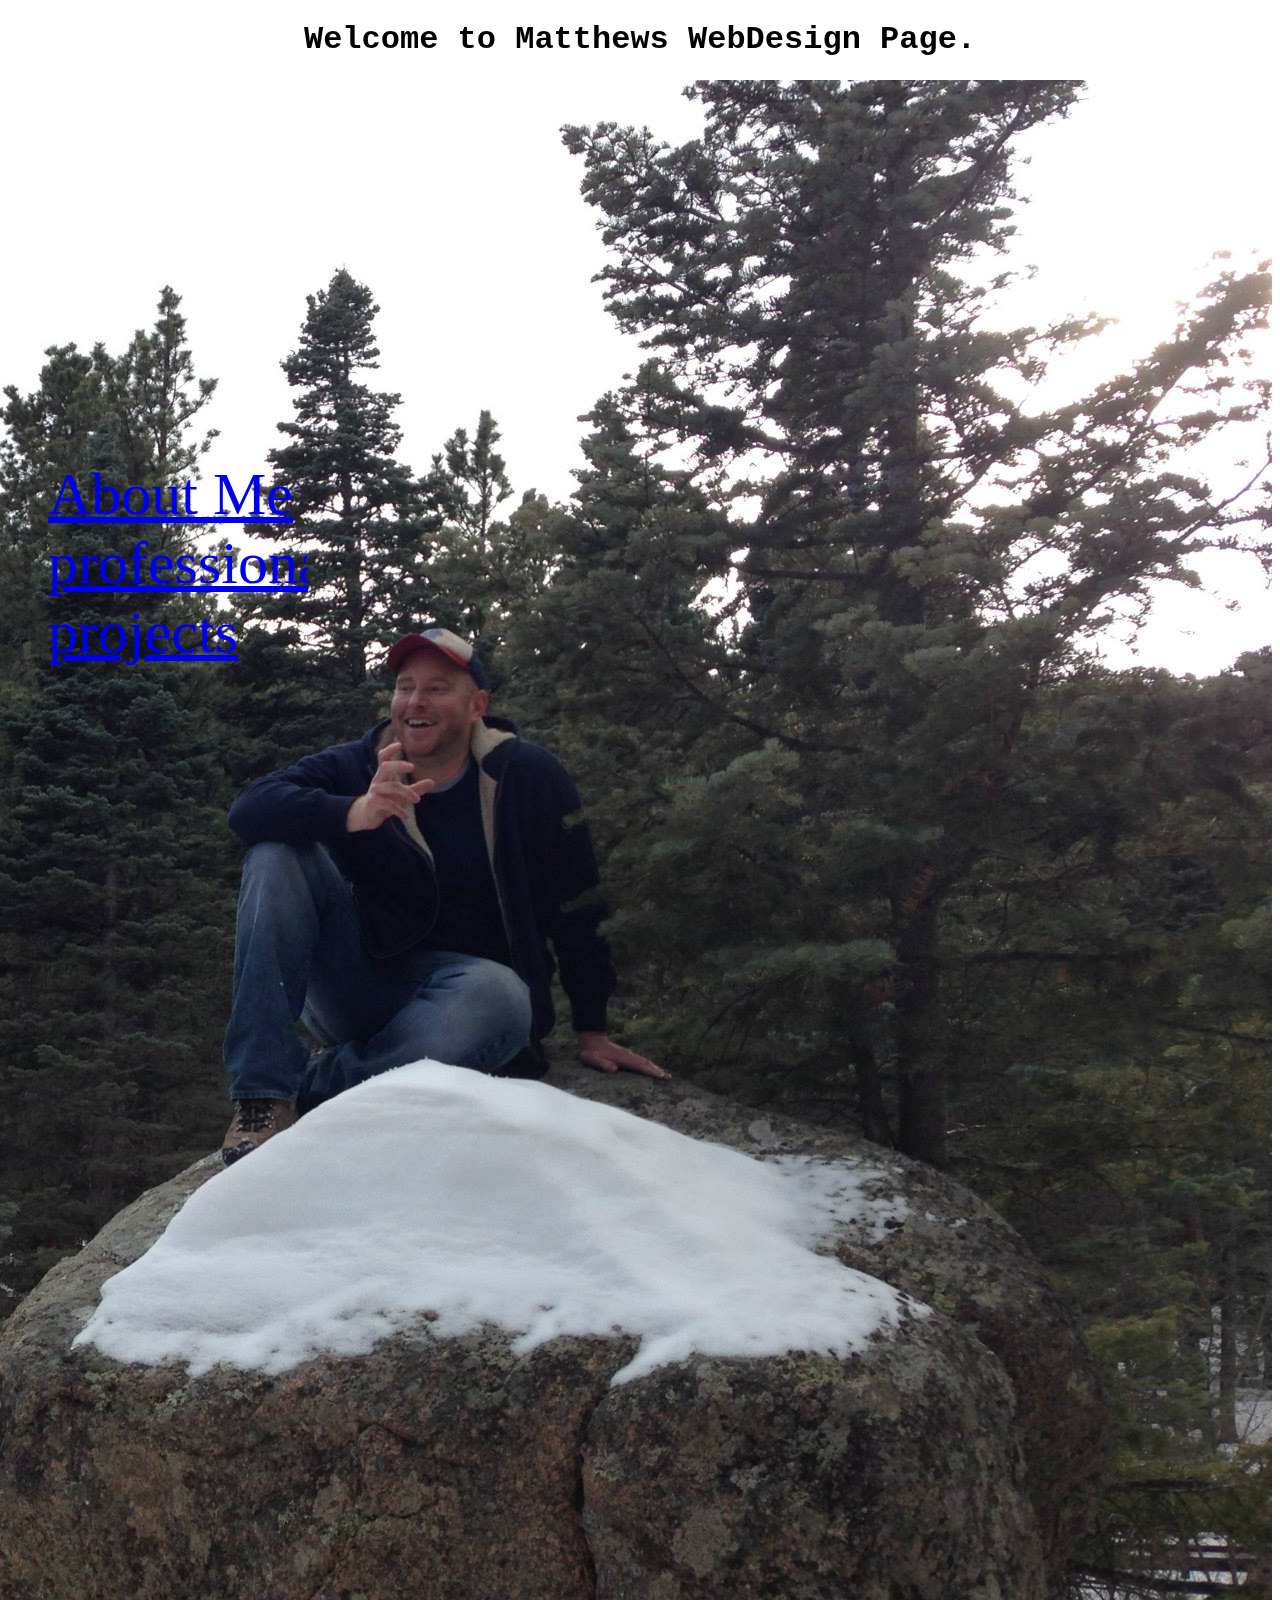
<file: index.html>
<!DOCTYPE html>
<html>
  <head>
    <link href="css/styles.css" rel="stylesheet">
    <title></title>
  </head>
  <body>
    <h1>Welcome to Matthews WebDesign Page.</h1>
    <img src="img/Outdoors Matt.jpg" alt="Image of me in Snow">
    <div class="Sidebar">
      <ul>
        <a href="about-me.html">About Me</a>
        <a href="professional.html">professional</a>
        <a href="projects.html">projects</a>
      </ul>
    </div>
  </body>
</html>
</file>
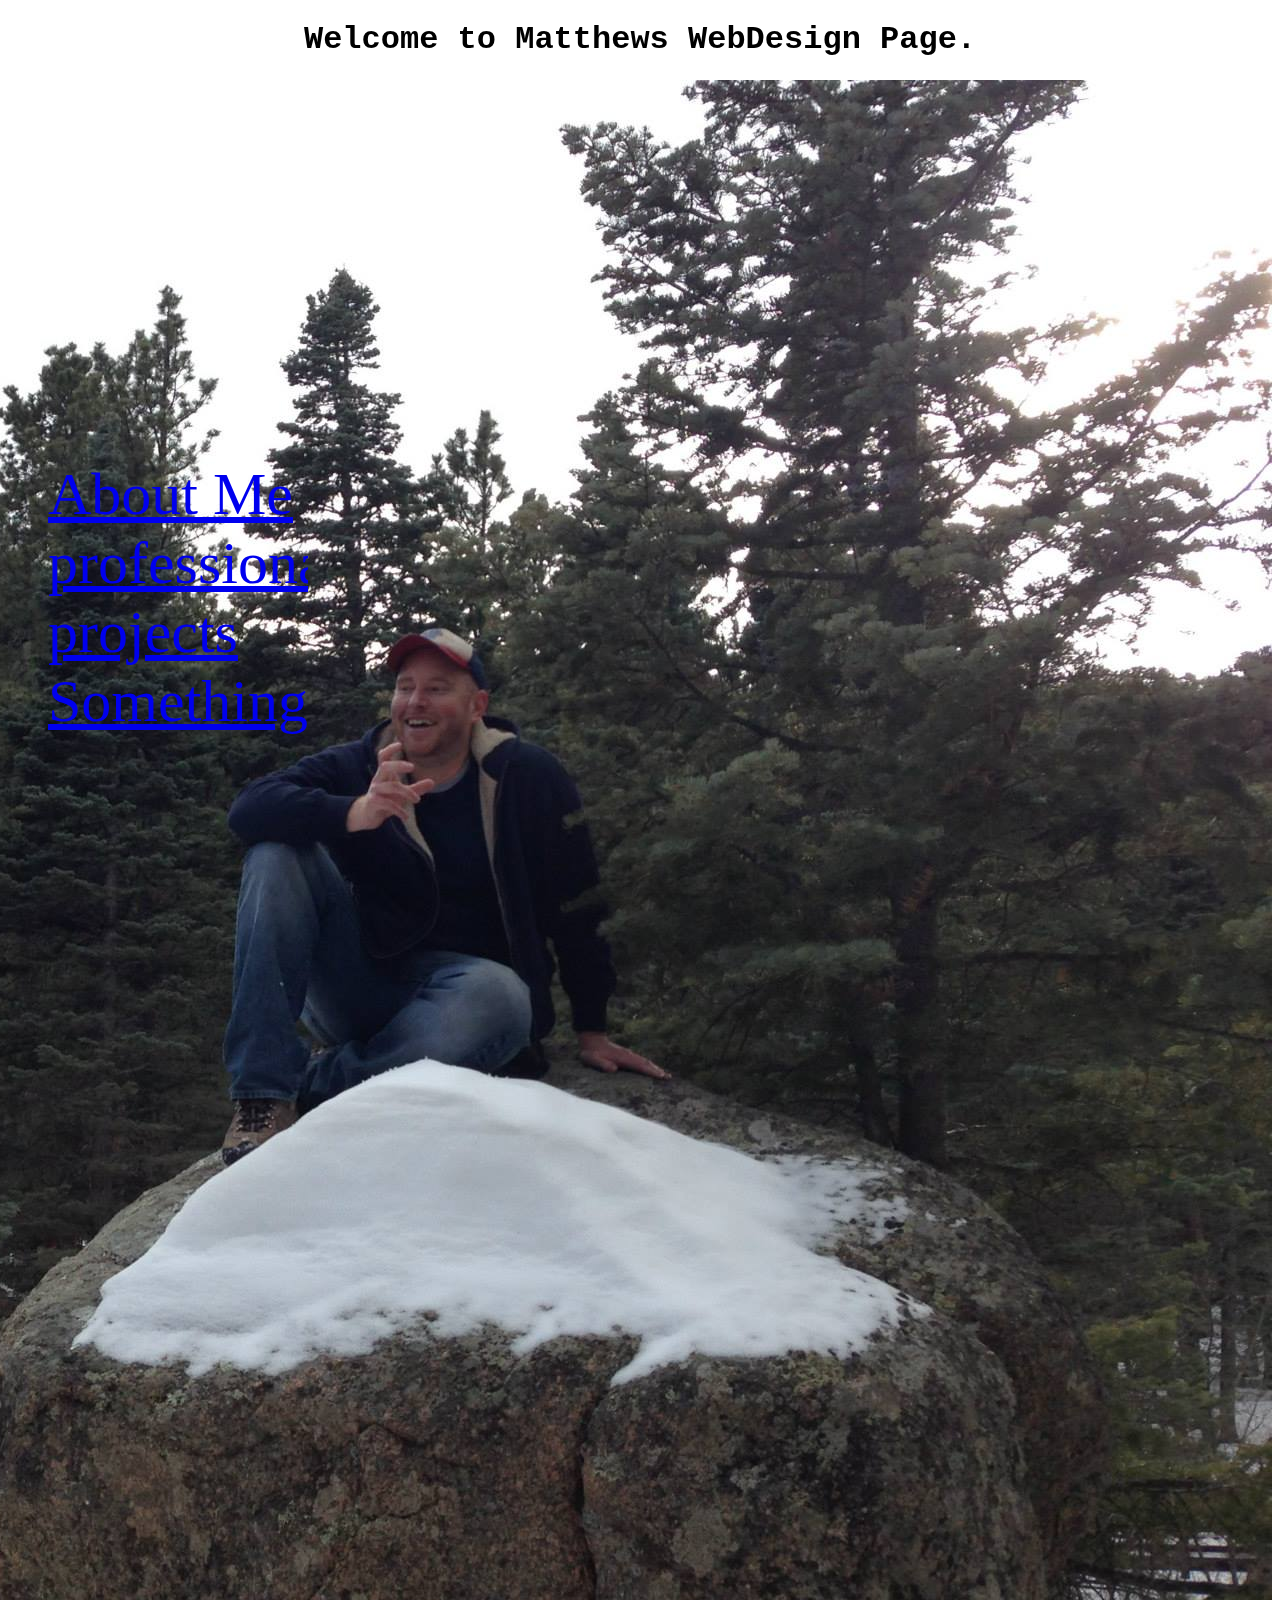
<file: index.HTML>
<!DOCTYPE html>
<html>
  <head>
    <link href="css/styles.css" rel="stylesheet">
    <title></title>
  </head>
  <body>
    <h1>Welcome to Matthews WebDesign Page.</h1>
    <img src="img/Outdoors Matt.jpg" alt="Image of me in Snow">
    <div class="Sidebar">
      <ul>
        <a href="about-me.html">About Me</a>
        <a href="professional.html">professional</a>
        <a href="projects.html">projects</a>
        <a href="#">Something</a>
      </ul>
    </div>
  </body>
</html>
</file>
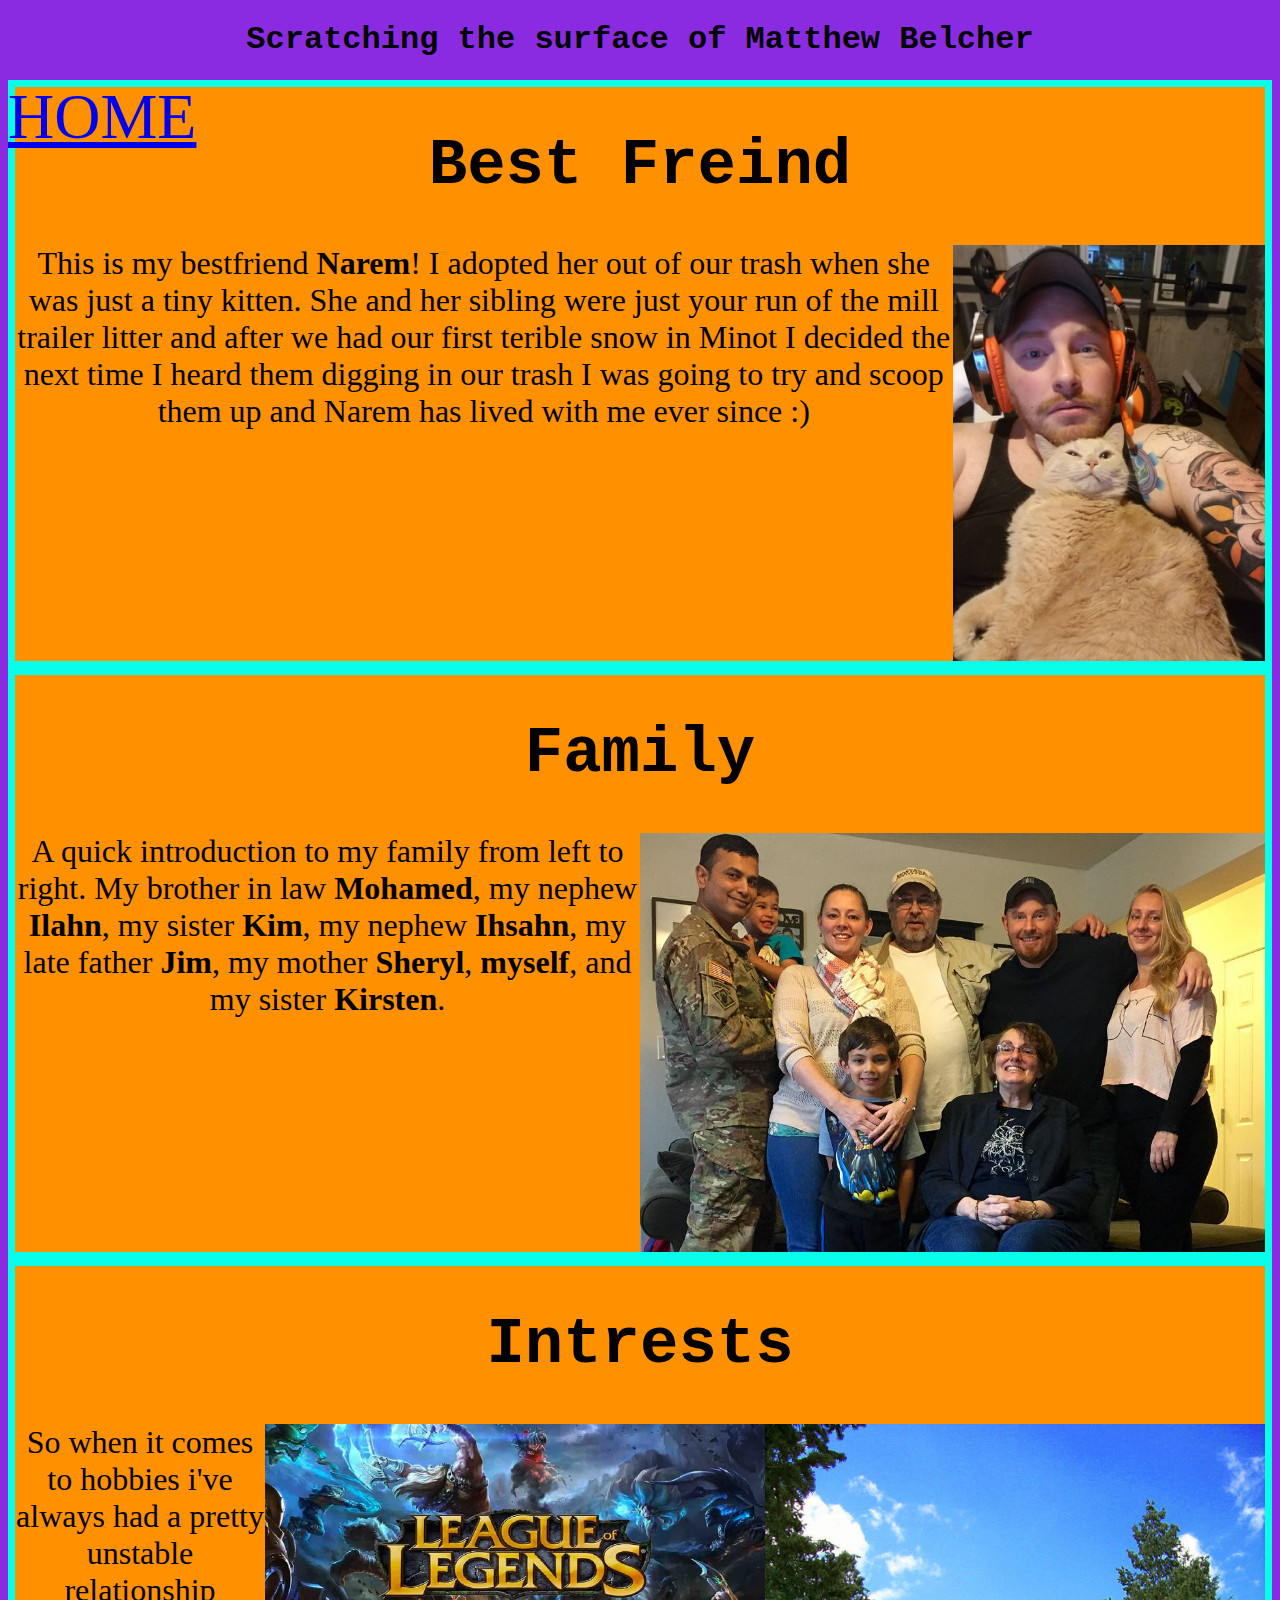
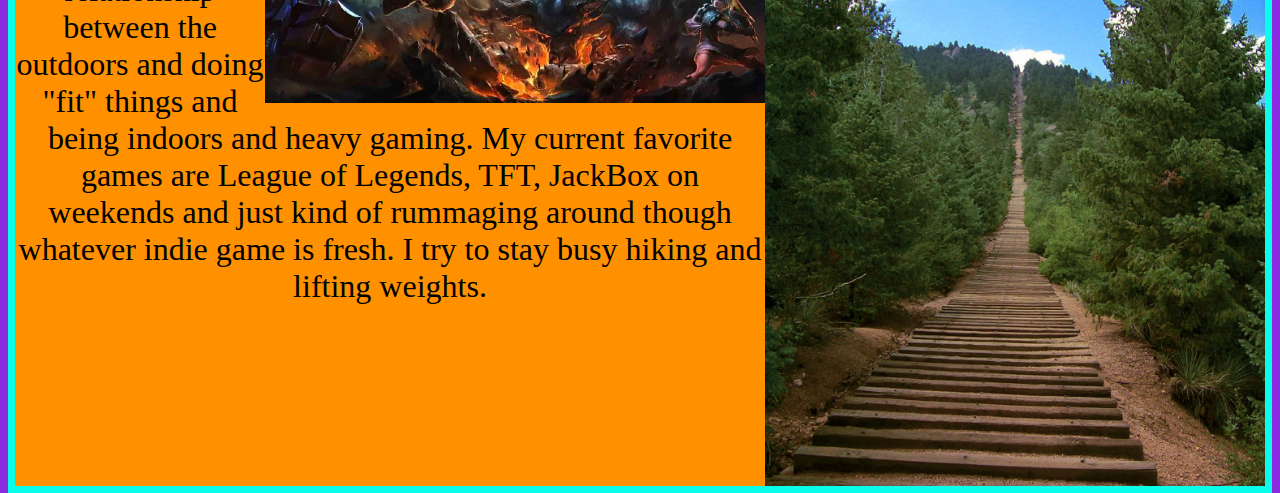
<file: about-me.html>
<!DOCTYPE html>
<html>
  <head>
    <link href="css/styles.css" rel="stylesheet">
    <title></title>
  </head>
  <body style="background-color: blueviolet">
    <h1>Scratching the surface of Matthew Belcher</h1>

  <div class="AboutPhotos">
    <div class="Narem">
      <h1>Best Freind</h1>
      <img src="img/Narem Matt.jpg" alt="Image of me and Narem">
      <p> This is my bestfriend <strong>Narem</strong>! I adopted her out of our trash when she was just a tiny kitten. She and her sibling were just your run of the mill trailer litter and after we had our first terible snow in Minot I decided the next time I heard them digging in our trash I was going to try and scoop them up and Narem has lived with me ever since :)</p>
    </div>
  </div>
  
  <div class="AboutPhotos">
    <h1> Family</h1>
      <img src="img/Family Matt.jpg" alt="Image of My Family">
    <p> A quick introduction to my family from left to right. My brother in law <strong>Mohamed</strong>, my nephew <strong>Ilahn</strong>, my sister <strong>Kim</strong>, my nephew <strong>Ihsahn</strong>, my late father <strong>Jim</strong>, my mother <strong>Sheryl</strong>, <strong>myself</strong>, and my sister <strong>Kirsten</strong>.<p>
  </div>

  <div class="AboutPhotos">
    <div class="Intrests">
      <h1>Intrests</h1>
        <img src="img/Incline.jpg" alt="Picture of the Incline">
        <img src="img/Gaming.jpg" alt="Picture of Gaming">
          <div class="Gaming">
            <p>So when it comes to hobbies i've always had a pretty unstable relationship between the outdoors and doing "fit" things and being indoors and heavy gaming. My current favorite games are League of Legends, TFT, JackBox on weekends and just kind of rummaging around though whatever indie game is fresh. I try to stay busy hiking and lifting weights.    </p>
          </div>
    </div>
  </div>
  </body>
  <div class="HOME">
    <a href="index.html">HOME</a>
  </div>
</html>
</file>
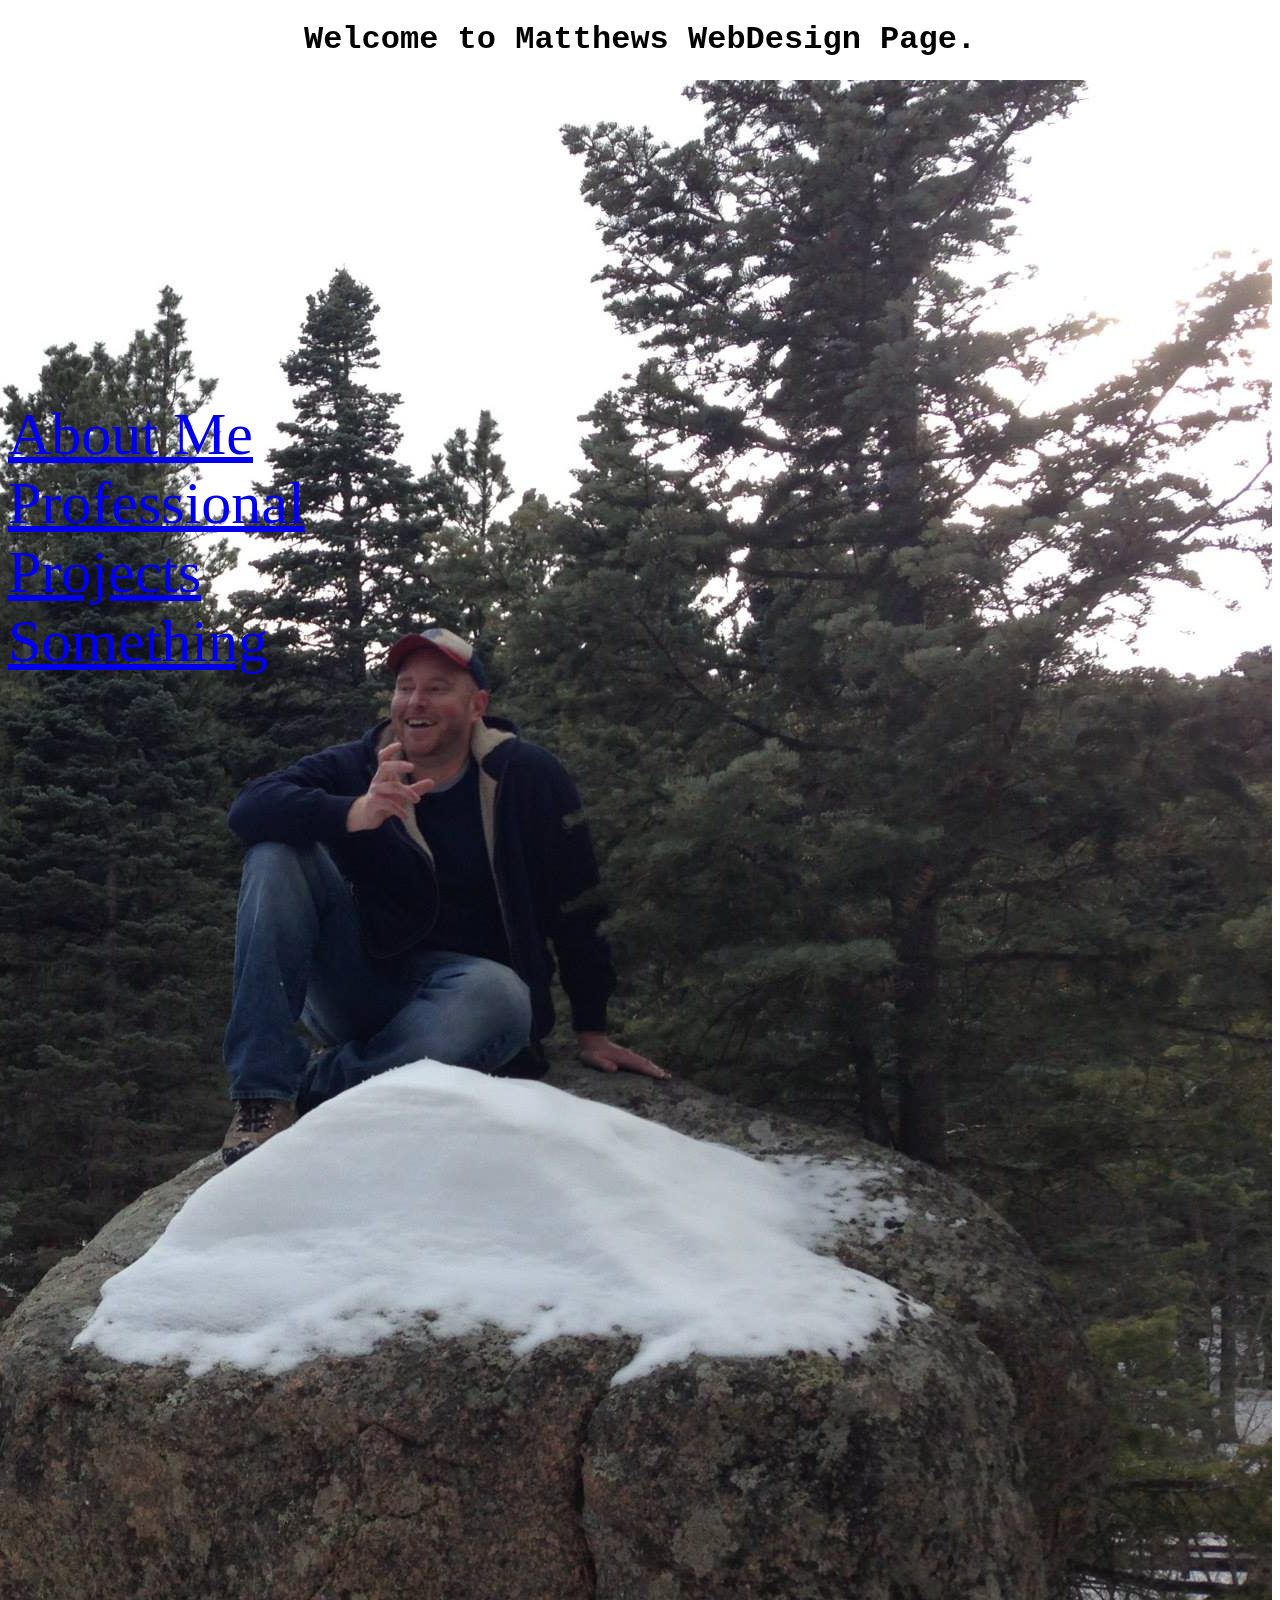
<file: Matthew.Belcher.HTML>
<!DOCTYPE html>
<html>
  <Head>
    <link href="css/styles.css" rel="stylesheet">
    <title></title>
  </Head>
  <Body>
    <h1>Welcome to Matthews WebDesign Page.</h1>
    <img src="img/Outdoors Matt.jpg" alt="Image of me in Snow">
    <div class="Sidebar">
      <a href="about-me.html">About Me</a>
      <a href="Professional.html">Professional</a>
      <a href="Projects.html">Projects</a>
      <a href="#">Something</a>
    </div>
  </Body>
</html>
</file>
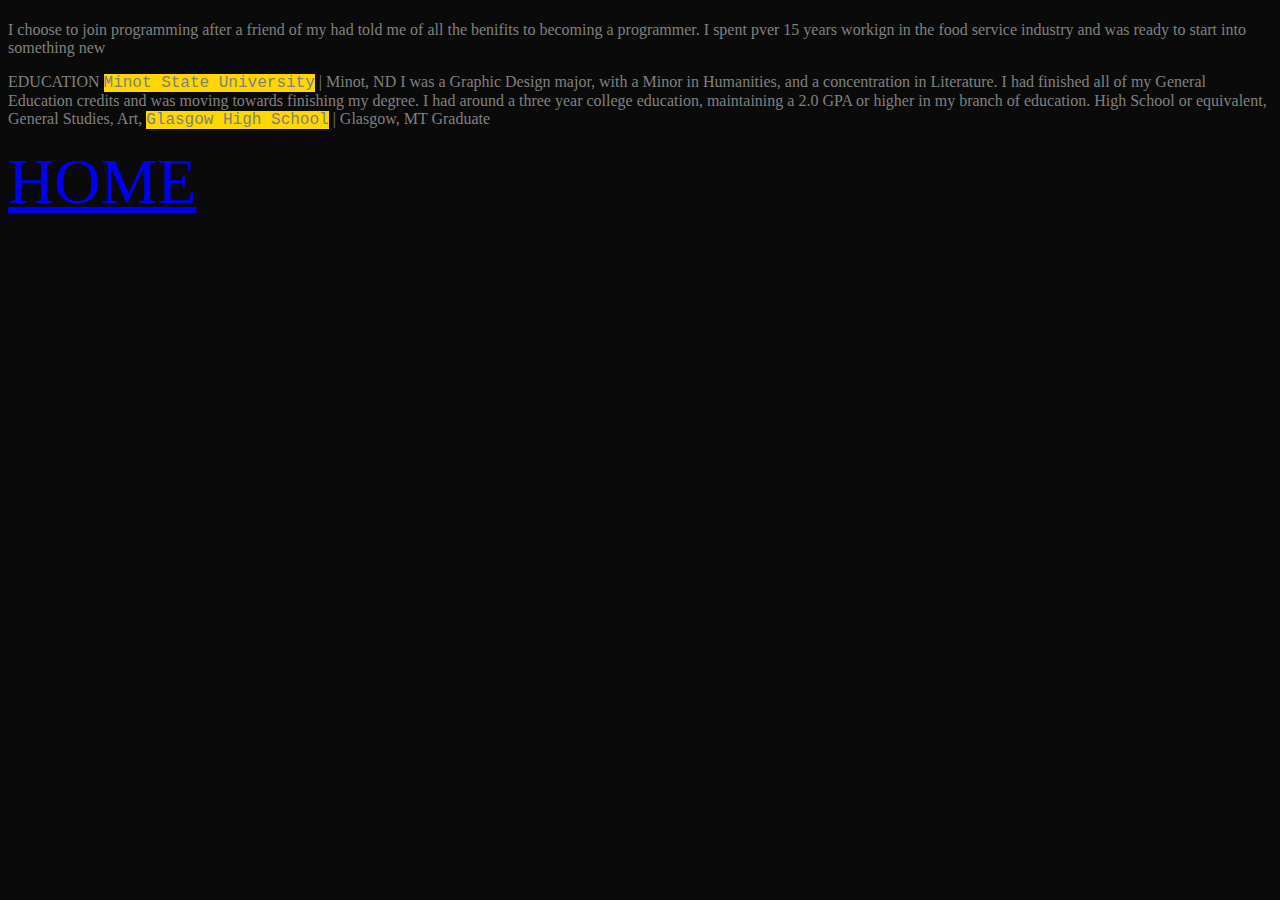
<file: Professional.html>
<!DOCTYPE html>
<html>
  <head>
    <link href="css/styles.css" rel="stylesheet">
    <title></title>
  </head>
  <body style="background-color: rgb(10, 10, 10)">
    <h1></h1>
    <div class="smarts">
      <p style="color:grey"> I choose to join programming after a friend of my had told me of all the benifits to becoming a programmer. I spent pver 15 years workign in the food service industry and was ready to start into something new</p>      
      
    </div>


    <div class="smarts">
      <p style="color:grey">EDUCATION
      
        <span class="edcuation">Minot State University</span> | Minot, ND 
      I was a Graphic Design major, with a Minor in Humanities, and a concentration in Literature. I had finished all of my General Education credits and was moving towards finishing my degree. I had around a three year college education, maintaining a 2.0 GPA or higher in my branch of education.
      High School or equivalent, General Studies, Art, 
      
        <span class="edcuation">Glasgow High School</span> | Glasgow, MT Graduate

      </p>
    </div>
    <div class="HOME">
      <a href="index.html">HOME</a>
    </div>

  </body>
</html>
</file>
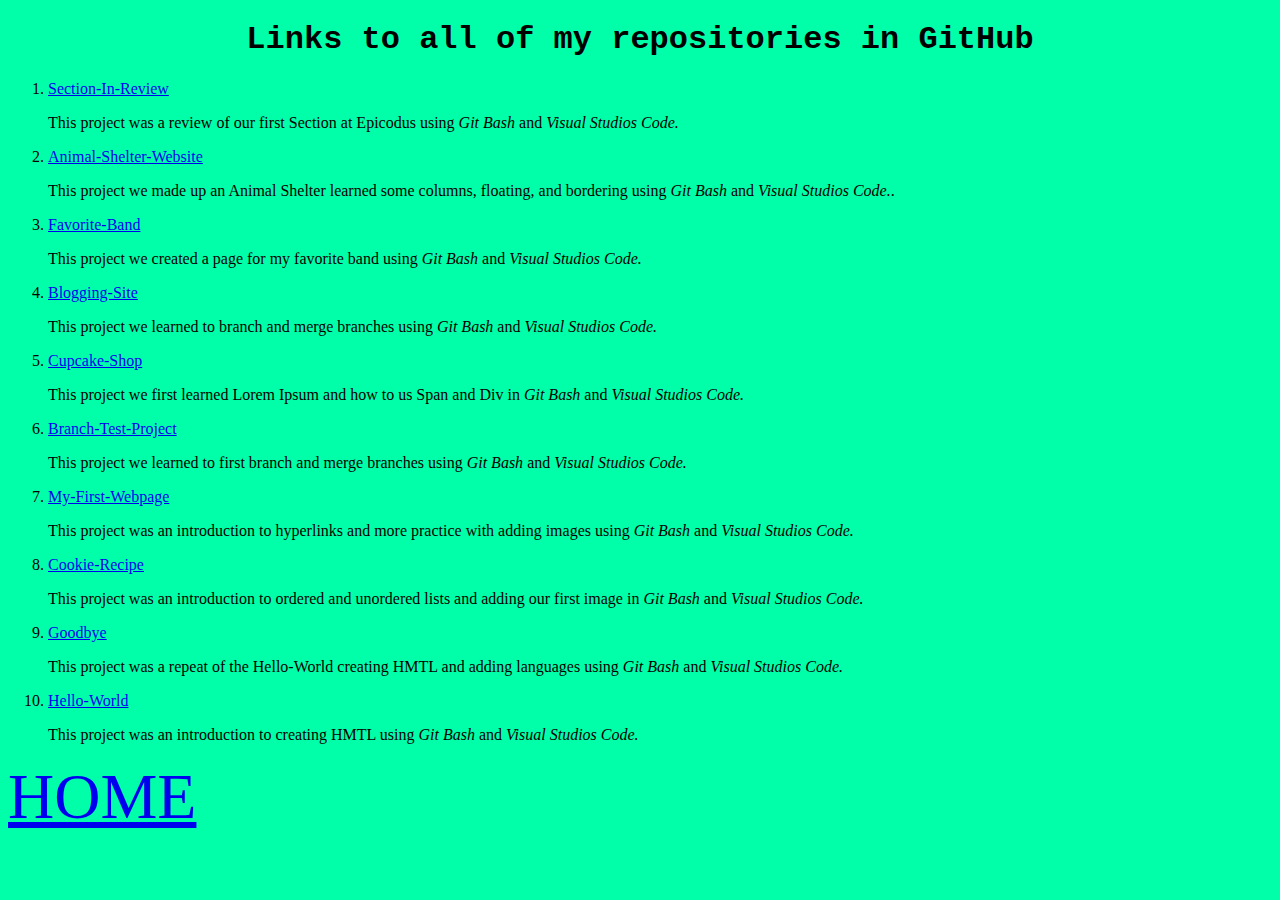
<file: Projects.html>
<!DOCTYPE html>
<html>
  <head>
    <link href="css/styles.css" rel="stylesheet">
    <title>Projects</title>
  </head>
    <body style="background-color: rgb(1, 255, 170)">
      <h1>Links to all of my repositories in GitHub </h1>
      <div class="Project-List">
        <ol>
          <li><a href="https://github.com/MatthewJbelcher7/Section-in-review.git">Section-In-Review</a></li>
            <p>This project was a review of our first Section at Epicodus using <em>Git Bash</em> and <em>Visual Studios Code.</em></p>
          <li><a href="https://github.com/MatthewJbelcher7/Animal-Shelter-Website.git">Animal-Shelter-Website</a></li>
            <p>This project we made up an Animal Shelter learned some columns, floating, and bordering using <em>Git Bash</em> and <em>Visual Studios Code.</em>.</p>
          <li><a href="https://github.com/MatthewJbelcher7/Favorite-band.git">Favorite-Band</a></li>
            <p>This project we created a page for my favorite band using <em>Git Bash</em> and <em>Visual Studios Code.</em> </p>
          <li><a href="https://github.com/MatthewJbelcher7/Blogging-Site.git">Blogging-Site</a></li>
            <p>This project we learned to branch and merge branches using <em>Git Bash</em> and <em>Visual Studios Code.</em></p>
          <li><a href="https://github.com/MatthewJbelcher7/Cupcake-shop.git">Cupcake-Shop</a></li>
            <p>This project we first learned Lorem Ipsum and how to us Span and Div in <em>Git Bash</em> and <em>Visual Studios Code.</em> </p>
          <li><a href="https://github.com/MatthewJbelcher7/Branch-test-project.git">Branch-Test-Project</a></li>
            <p>This project we learned to first branch and merge branches using <em>Git Bash</em> and <em>Visual Studios Code.</em></p>
          <li><a href="https://github.com/MatthewJbelcher7/my-first-webpage.git">My-First-Webpage</a></li>
            <p>This project was an introduction to hyperlinks and more practice with adding images using <em>Git Bash</em> and <em>Visual Studios Code.</em></p>
          <li><a href="https://github.com/MatthewJbelcher7/Cookie-Rec.git">Cookie-Recipe</a></li>
            <p>This project was an introduction to ordered and unordered lists and adding our first image in <em>Git Bash</em> and <em>Visual Studios Code.</em></p>
          <li><a href="https://github.com/MatthewJbelcher7/Goodbye.git">Goodbye</a></li>
            <p>This project was a repeat of the Hello-World creating HMTL and adding languages using <em>Git Bash</em> and <em>Visual Studios Code.</em></p>
          <li><a href="https://github.com/MatthewJbelcher7/Hello-World.git">Hello-World</a></li>
            <p>This project was an introduction to creating HMTL using <em>Git Bash</em> and <em>Visual Studios Code.</em></p>
        </ol>
    </div>  

    <div class="HOME">
      <a href="index.html">HOME</a>
    </div>
    
    </body>
</html>
</file>
<file: css/styles.css>
h1  {
  text-align: center;
  font-family: 'Courier New', Courier, monospace;
}

img {
    float: right;
}

.Sidebar {
  height: 100%;
  width: 300px;
  position: fixed;
  z-index: 13;
  overflow-x: hidden;
  padding-top: 25%;
  font-size: 375%;
}

.AboutPhotos {
  width: auto;
  text-align: center;
  box-sizing: border-box;
  border: solid rgb(9, 253, 233);
  border-width: 7px;
  background-color: rgb(255, 145, 0);
  float: left;
  font-size: 200%;
}

.AboutPhotos img {
  margin:auto;
  width: 50%;
  height:auto;
  display: block;
}

.Narem img {
  margin:auto;
  width: 25%;
  height:auto;
  display: block
}

.Intrests img {
  margin:auto;
  width: 40%;
  height:auto;
  display: block
}

.HOME {
  float: right;
  height: 100%;
  width: 300px;
  position: fixed;
  z-index: 13;
  overflow-x: hidden;
  padding-top: 0%;
  font-size: 400%;
}

span {
  font-family: 'Courier New', Courier, monospace;
  background-color: gold;
}

.Smarts {
  height: 100%;
  width: auto;
  overflow-x: hidden;
  padding-top: 0%;
  font-size: 200%;
}
</file>
